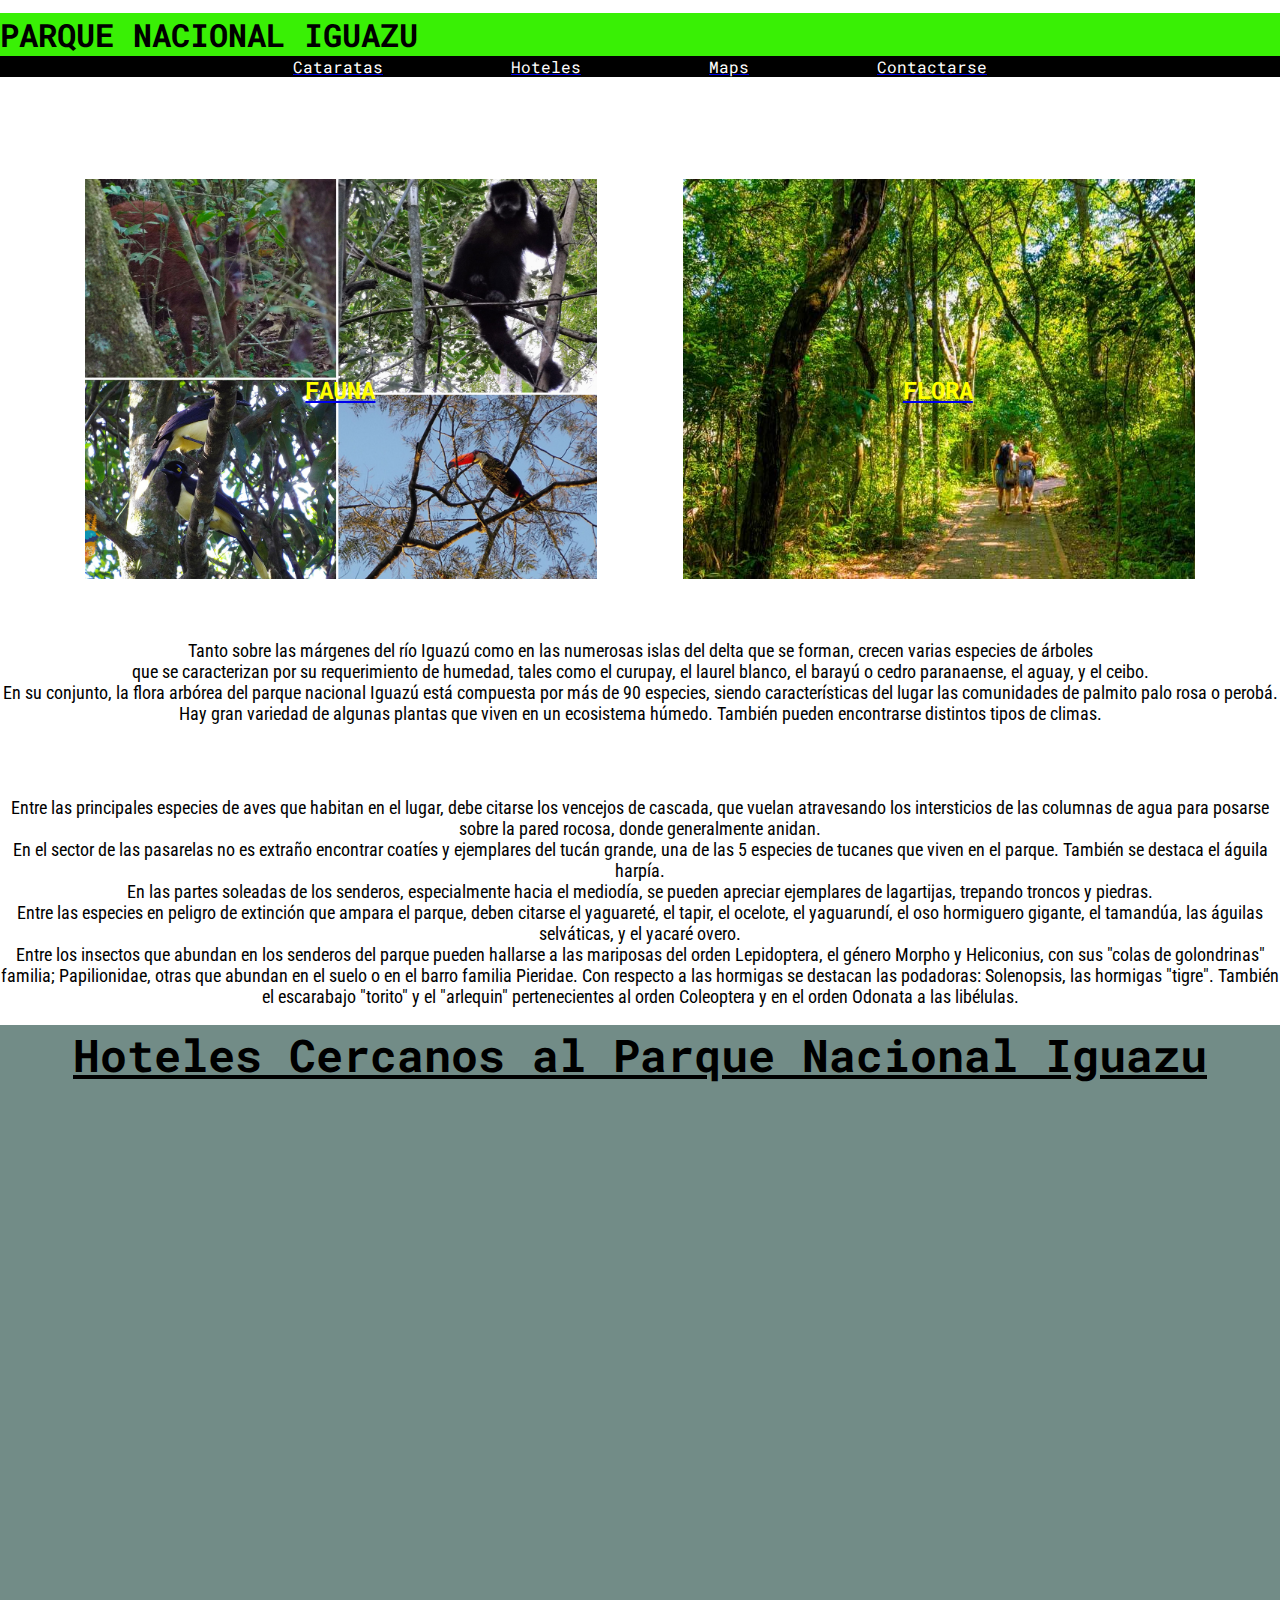
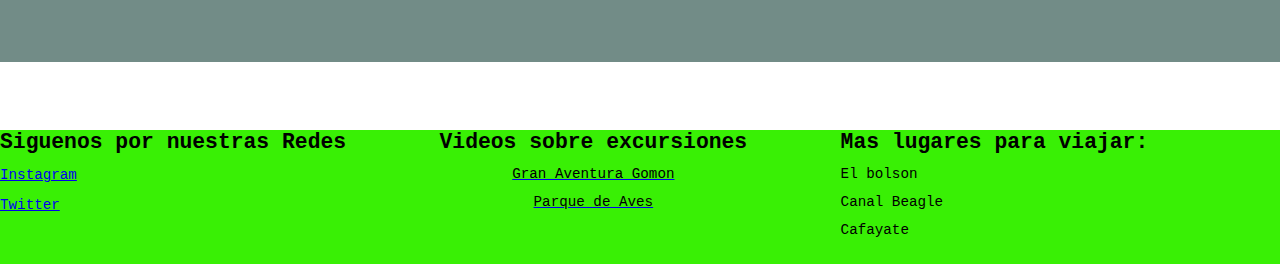
<file: tp2/paginas/index.html>
<!DOCTYPE html>
<html lang="en">
<head>
    <link rel="stylesheet" href="../css/index.css">
    <link rel="preconnect" href="https://fonts.googleapis.com">
    <link rel="preconnect" href="https://fonts.gstatic.com" crossorigin>
    <link href="https://fonts.googleapis.com/css2?family=Roboto+Mono:ital,wght@0,100..700;1,100..700&display=swap" rel="stylesheet">

    <link rel="preconnect" href="https://fonts.googleapis.com">
<link rel="preconnect" href="https://fonts.gstatic.com" crossorigin>
<link href="https://fonts.googleapis.com/css2?family=Roboto+Condensed:ital,wght@0,100..900;1,100..900&family=Roboto+Mono:ital,wght@0,100..700;1,100..700&display=swap" rel="stylesheet">
    <meta charset="UTF-8">
    <meta name="viewport" content="width=device-width, initial-scale=1.0">
    <title>Parque Nacional Iguazu</title>
    <link rel="icon" href="../cosas/imagenes/emblema_fichas_-_pn_iguazu.png">
</head>
<body>
    <div id="fondo">
        <h1 id="tituloprincipal"><strong>PARQUE NACIONAL IGUAZU</strong></h1>
    </div>
    
    <div>
        <header class="cont-header">
            <nav id="cont-header__menu">
                <ul id="cont-header__menu-list">
                    <a href="../paginas/cataratas.html"><li>Cataratas</li></a>
                    <a href="#hoteles"><li>Hoteles</li></a>
                    <a href="https://maps.app.goo.gl/xyMN5gssSA9LvzuR6"><li>Maps</li></a>
                    <a href="../paginas/contactos.html"><li>Contactarse</li></a>
                </ul>
            </nav>
        </header>
    </div>

<main id="padre">

    <div id="container">
       <a href="../paginas/fauna.html"><h2 class="titulo">FAUNA</h2></a>
       
    </div>

    <div id="container2">
       <a href="../paginas/flora.html"><h2 class="titulo">FLORA</h2></a>
    </div>
    <div id="FaunaFlora">
        <p>Tanto sobre las márgenes del río Iguazú como en las numerosas islas del delta que se forman, crecen varias especies de árboles <br> que se caracterizan por su requerimiento de humedad, tales como el curupay, el laurel blanco, el barayú o cedro paranaense, el aguay, y el ceibo. <br> En su conjunto, la flora arbórea del parque nacional Iguazú está compuesta por más de 90 especies, siendo características del lugar las comunidades de palmito palo rosa o perobá. <br> Hay gran variedad de algunas plantas que viven en un ecosistema húmedo. También pueden encontrarse distintos tipos de climas.</p>
        <br>
        <p>Entre las principales especies de aves que habitan en el lugar, debe citarse los vencejos de cascada, que vuelan atravesando los intersticios de las columnas de agua para posarse sobre la pared rocosa, donde generalmente anidan. <br> En el sector de las pasarelas no es extraño encontrar coatíes y ejemplares del tucán grande, una de las 5 especies de tucanes que viven en el parque. También se destaca el águila harpía. <br> En las partes soleadas de los senderos, especialmente hacia el mediodía, se pueden apreciar ejemplares de lagartijas, trepando troncos y piedras. <br> Entre las especies en peligro de extinción que ampara el parque, deben citarse el yaguareté, el tapir, el ocelote, el yaguarundí, el oso hormiguero gigante, el tamandúa, las águilas selváticas, y el yacaré overo. <br> Entre los insectos que abundan en los senderos del parque pueden hallarse a las mariposas del orden Lepidoptera, el género Morpho y Heliconius, con sus "colas de golondrinas" familia; Papilionidae, otras que abundan en el suelo o en el barro familia Pieridae. Con respecto a las hormigas se destacan las podadoras: Solenopsis, las hormigas "tigre". También el escarabajo "torito" y el "arlequin" pertenecientes al orden Coleoptera y en el orden Odonata a las libélulas.</p>    
    </div>   
</main>
<br>
    <h1 id="hoteles"><u>Hoteles Cercanos al Parque Nacional Iguazu</u></h1>
<div id="mapas">
    
    <iframe src="https://www.google.com/maps/embed?pb=!1m18!1m12!1m3!1d12448.754829858208!2d-54.45419282509141!3d-25.682044870942377!2m3!1f0!2f0!3f0!3m2!1i1024!2i768!4f13.1!3m3!1m2!1s0x94f6ea6550005051%3A0x7fa1b16f07886fe3!2zR3JhbiBNZWxpw6EgSWd1YXrDug!5e0!3m2!1ses!2sar!4v1728318215855!5m2!1ses!2sar" width="600" height="450" style="border:0;" allowfullscreen="" loading="lazy" referrerpolicy="no-referrer-when-downgrade"></iframe>
    <iframe src="https://www.google.com/maps/embed?pb=!1m18!1m12!1m3!1d14385.727827516874!2d-54.52782998103759!3d-25.656971958163997!2m3!1f0!2f0!3f0!3m2!1i1024!2i768!4f13.1!3m3!1m2!1s0x944c8a664ac13005%3A0x2430edd1298021a4!2zQ0FCQcORQVMgREVMIFNPw5FBRE9S!5e0!3m2!1ses!2sar!4v1728318284856!5m2!1ses!2sar" width="600" height="450" style="border:0;" allowfullscreen="" loading="lazy" referrerpolicy="no-referrer-when-downgrade"></iframe>
</div>

<br>

<div class="cont-grad"></div>

</div>
        <footer>
            <div>
                <h2 class="textosfooter">Siguenos por nuestras Redes</h2>
                <a href="https://www.instagram.com/parque.nacional.iguazu/?hl=es"><p>Instagram</p></a>
                <a href="https://x.com/visitiguazu?lang=es"><p>Twitter</p></a>
            </div>
            <div>
                <h2 class="textosfooter">Videos sobre excursiones</h2>
                <a href="https://youtu.be/VCSpCNaIBZM?si=Ze8zG_91zneFod56"><p class="parrafo1">Gran Aventura Gomon</p></a>
                <a href="https://youtu.be/jWZ1gw0KYTw?si=-pRVHceqaQLTZSqr"><p class="parrafo1">Parque de Aves</p></a>
            </div>
            <div>
                <h2 class="textosfooter">Mas lugares para viajar:</h2>
                <p>El bolson</p>
                <p>Canal Beagle</p>
                <p>Cafayate</p>
            </div>
        </footer>

</body>
</html>
</file>
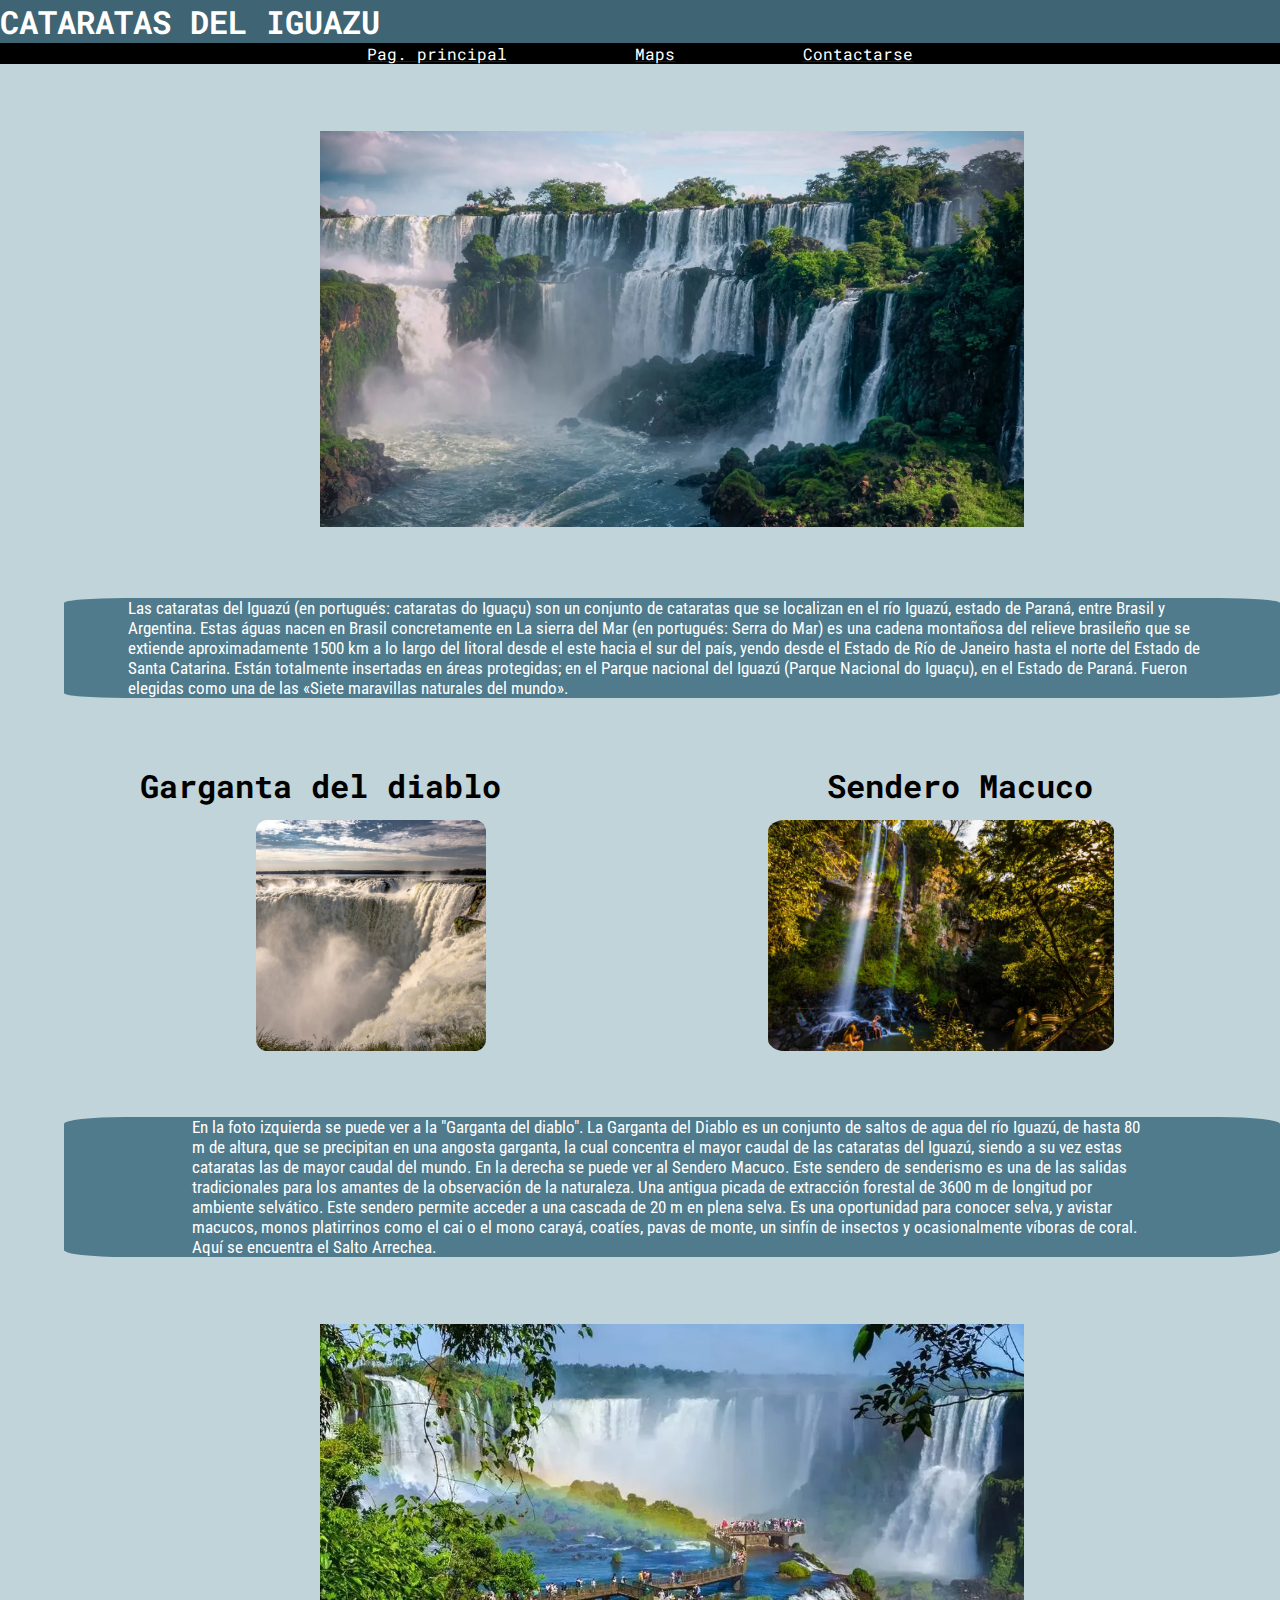
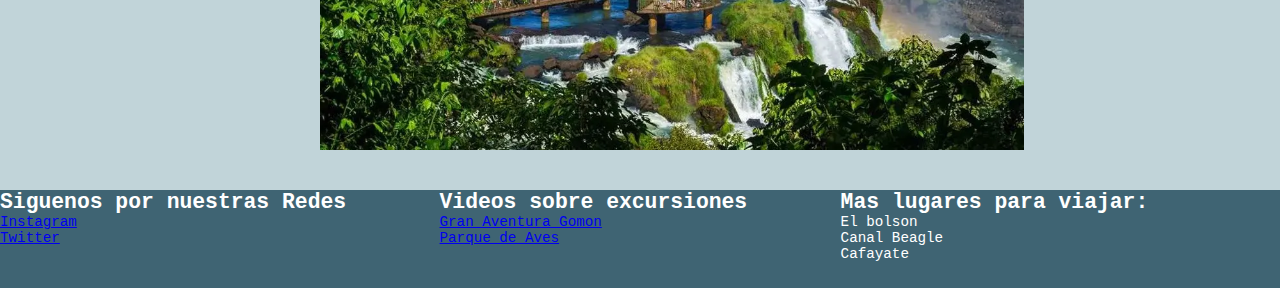
<file: tp2/paginas/cataratas.html>
<!DOCTYPE html>
<html lang="en">
<head>
    <link rel="stylesheet" href="../css/cataratas.css">
    <link rel="preconnect" href="https://fonts.googleapis.com">
    <link rel="preconnect" href="https://fonts.gstatic.com" crossorigin>
    <link href="https://fonts.googleapis.com/css2?family=Roboto+Mono:ital,wght@0,100..700;1,100..700&display=swap" rel="stylesheet">

    <link rel="preconnect" href="https://fonts.googleapis.com">
<link rel="preconnect" href="https://fonts.gstatic.com" crossorigin>
<link href="https://fonts.googleapis.com/css2?family=Roboto+Condensed:ital,wght@0,100..900;1,100..900&family=Roboto+Mono:ital,wght@0,100..700;1,100..700&display=swap" rel="stylesheet">
    <meta charset="UTF-8">
    <meta name="viewport" content="width=device-width, initial-scale=1.0">
    <title>Cataratas</title>
</head>
<body>
    <div id="fondo">
        <h1 id="tituloprincipal"><strong>CATARATAS DEL IGUAZU</strong></h1>
    </div>
    <div>
        <header class="cont-header">
            <nav id="cont-header__menu">
                <ul id="cont-header__menu-list">
                    <a href="../paginas/index.html"><li>Pag. principal</li></a>
         
                    <a href="https://maps.app.goo.gl/xyMN5gssSA9LvzuR6"><li>Maps</li></a>
                    <a href="../paginas/contactos.html"><li>Contactarse</li></a>
                </ul>
            </nav>
        </header>
    </div>
    <br><br><br>
        <main id="cont-gird">
            <div id="cont-img1-grid">
                <img id="cont-img1-grande" src="../cosas/imagenes/fotocataratas.jpg" alt="">
            </div>
            <br><br><br>
            <div id="cont-parraf1-grid">
                 <p>Las cataratas del Iguazú (en portugués: cataratas do Iguaçu) son un conjunto de cataratas que se localizan en el río Iguazú, estado de Paraná, entre Brasil y Argentina. Estas águas nacen en Brasil concretamente en La sierra del Mar (en portugués: Serra do Mar) es una cadena montañosa del relieve brasileño que se extiende aproximadamente 1500 km a lo largo del litoral desde el este hacia el sur del país, yendo desde el Estado de Río de Janeiro hasta el norte del Estado de Santa Catarina. Están totalmente insertadas en áreas protegidas; en el Parque nacional del Iguazú (Parque Nacional do Iguaçu), en el Estado de Paraná. Fueron elegidas como una de las «Siete maravillas naturales del mundo».</p>
            </div>
            <br><br><br>
            <div class="cont-titulos-div">
                <div class="cont-div-titulo1">
                    <h1>Garganta del diablo</h1>
                </div>
                <div class="cont-div-titulo2">
                    <h1>Sendero Macuco</h1>
                </div>
            </div>
            <div>
                <div id="cont-imgs-div">
                    <div>
                        <img id="img1" src="../cosas/imagenes/gargantadeldiablo.jpg" alt="">
                    </div>
                    <div>
                        <img id="img2" src="../cosas/imagenes/salto-arrechea-sendero-macuco.jpg" alt="">
                    </div>
                </div>
            </div>
            </div>
            <br><br><br>
            <div id="cont-parraf2-grid">
                <p>En la foto izquierda se puede ver a la "Garganta del diablo". La Garganta del Diablo es un conjunto de saltos de agua del río Iguazú, de hasta 80 m de altura, que se precipitan en una angosta garganta, la cual concentra el mayor caudal de las cataratas del Iguazú, siendo a su vez estas cataratas las de mayor caudal del mundo. En la derecha se puede ver al Sendero Macuco. Este sendero de senderismo es una de las salidas tradicionales para los amantes de la observación de la naturaleza. Una antigua picada de extracción forestal de 3600 m de longitud por ambiente selvático. Este sendero permite acceder a una cascada de 20 m en plena selva. Es una oportunidad para conocer selva, y avistar macucos, monos platirrinos como el cai o el mono carayá, coatíes, pavas de monte, un sinfín de insectos y ocasionalmente víboras de coral. Aquí se encuentra el Salto Arrechea.</p>
           </div>
           <br><br><br>
            <div id="cont-img2-grid">
                <img id="cont-img2-grande" src="../cosas/imagenes/cataratas-del-iguazu22.jpg" alt="">
            </div>
            
        </main>
        <br>
        <br>
        <footer>
            <div>
                <h2 class="textosfooter">Siguenos por nuestras Redes</h2>
                <a href="https://www.instagram.com/parque.nacional.iguazu/?hl=es"><p>Instagram</p></a>
                <a href="https://x.com/visitiguazu?lang=es"><p>Twitter</p></a>
            </div>
            <div>
                <h2 class="textosfooter">Videos sobre excursiones</h2>
                <a href="https://youtu.be/VCSpCNaIBZM?si=Ze8zG_91zneFod56"><p class="parrafo1">Gran Aventura Gomon</p></a>
                <a href="https://youtu.be/jWZ1gw0KYTw?si=-pRVHceqaQLTZSqr"><p class="parrafo1">Parque de Aves</p></a>
            </div>
            <div>
                <h2 class="textosfooter">Mas lugares para viajar:</h2>
                <p>El bolson</p>
                <p>Canal Beagle</p>
                <p>Cafayate</p>
            </div>
        </footer>

</body>
</html>
</file>
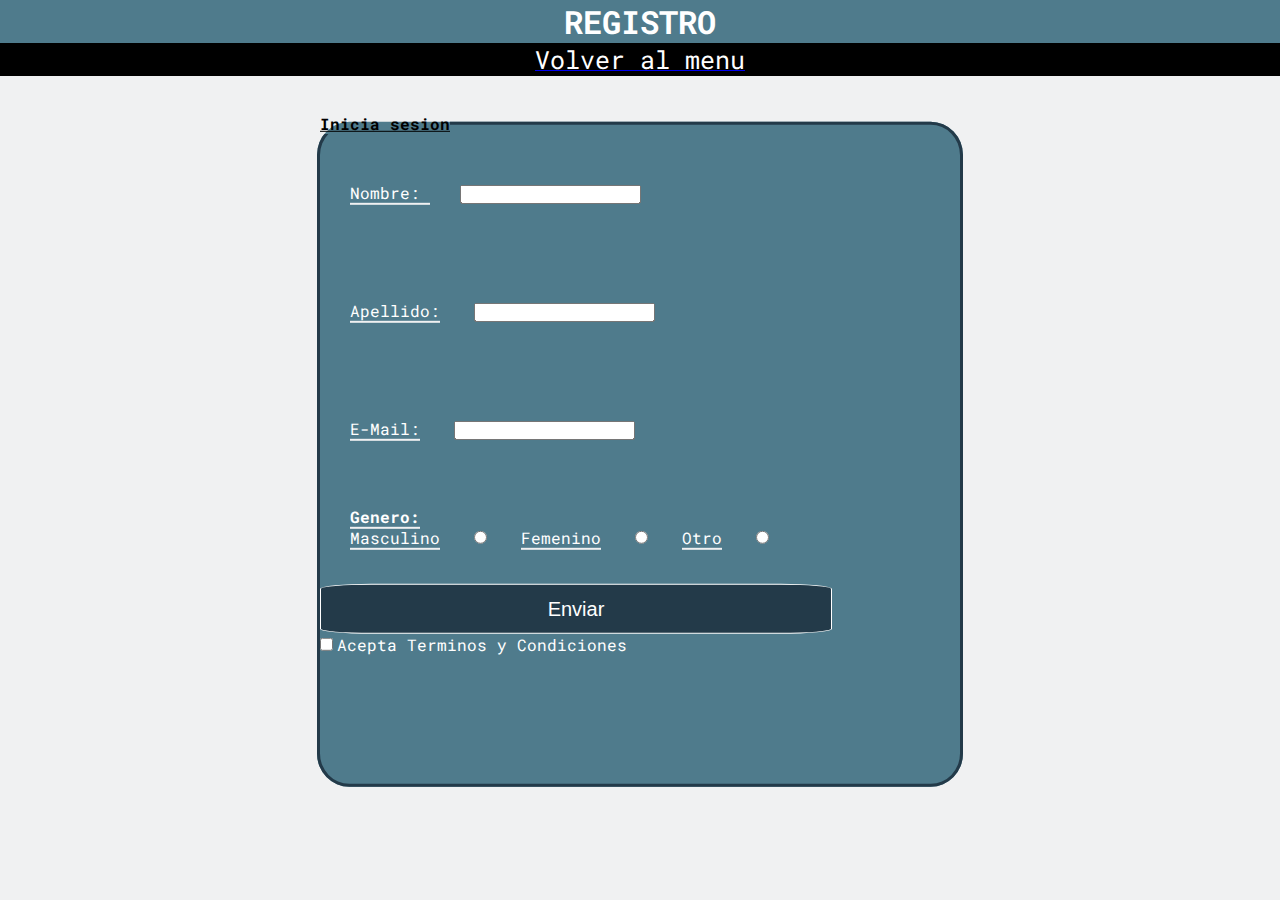
<file: tp2/paginas/contactos.html>
<!DOCTYPE html>
<html lang="en">
<head>
    <link rel="preconnect" href="https://fonts.googleapis.com">
    <link rel="preconnect" href="https://fonts.gstatic.com" crossorigin>
    <link href="https://fonts.googleapis.com/css2?family=Roboto+Mono:ital,wght@0,100..700;1,100..700&display=swap" rel="stylesheet">

    <link rel="preconnect" href="https://fonts.googleapis.com">
    <link rel="preconnect" href="https://fonts.gstatic.com" crossorigin>
    <link href="https://fonts.googleapis.com/css2?family=Roboto+Condensed:ital,wght@0,100..900;1,100..900&family=Roboto+Mono:ital,wght@0,100..700;1,100..700&display=swap" rel="stylesheet">
    <link rel="stylesheet" href="../css/contactos.css">
    <meta charset="UTF-8">
    <meta name="viewport" content="width=device-width, initial-scale=1.0">
    <title>Contacto</title>
    <link rel="icon" href="">
</head>
<body>
    <div >
        <h1 id="tituloprincipal"><strong>REGISTRO</strong></h1>
    </div>
        <div>
            <header class="cont-header">
                <nav id="cont-header__menu">
                    <ul id="cont-header__menu-list">
                        <a href="../paginas/index.html"><li>Volver al menu</li></a>

                    </ul>
                </nav>
            </header>
        </div>
 
    
    <form action=""method="post">
        <fieldset id="cuadrado">
            <legend id="titulo"><strong><u>Inicia sesion</u></strong></legend>
            <br>
            <div class="username">
                <label class="palabras" for="nombre">Nombre: </label>
                <input type="text" name="nombre" id="">
            </div> 
            <br>
            <br>
            <div class="username">
                <label class="palabras" for="apellido">Apellido:</label>
                <input type="text" name="apellido" id="">
            </div>    
            <br>
            <br>
            <div class="username">
                <label class="palabras" for="mail">E-Mail:</label>
                <input type="text" name="apellido" id="">
            </div>    
            <br>
            <br>
            <label class="palabras" for="genero"><strong>Genero:</strong></label>
            <br>
            <label class="palabras" for="">Masculino</label>
            <input type="radio" name="genero" id="">
            <label class="palabras" for="">Femenino</label>
            <input type="radio" name="genero" id="">
            <label class="palabras" for="">Otro</label>
            <input type="radio" name="genero" id="">
            
          
           
         
        <br><br><br>


        <input class="presionar" type="submit" value="Enviar"> <br>
            <input type="checkbox" name="aceptar" id="" required>
        <label class="palabras1" for="aceptar">Acepta Terminos y Condiciones</label>
        </fieldset>

        <br>
    

        </select>
        
     
    </form>

  



</body>
</html>
</file>
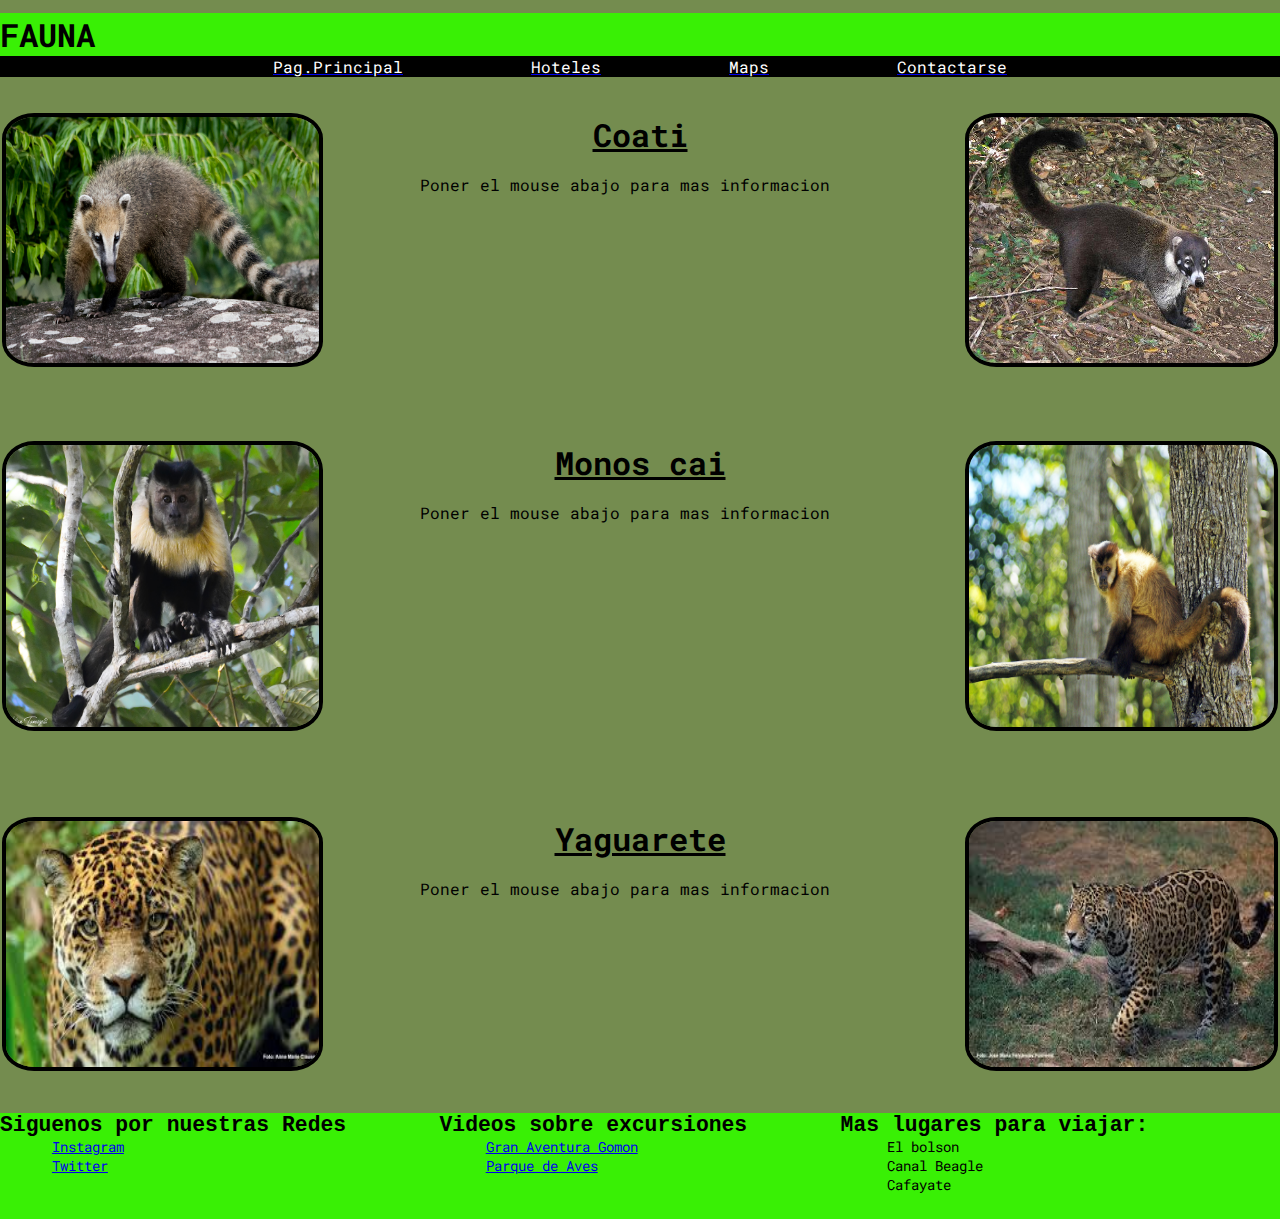
<file: tp2/paginas/fauna.html>
<!DOCTYPE html>
<html lang="en">
<head>
    <link rel="preconnect" href="https://fonts.googleapis.com">
    <link rel="preconnect" href="https://fonts.gstatic.com" crossorigin>
    <link href="https://fonts.googleapis.com/css2?family=Roboto+Mono:ital,wght@0,100..700;1,100..700&display=swap" rel="stylesheet">

    <link rel="preconnect" href="https://fonts.googleapis.com">
    <link rel="preconnect" href="https://fonts.gstatic.com" crossorigin>
    <link href="https://fonts.googleapis.com/css2?family=Roboto+Condensed:ital,wght@0,100..900;1,100..900&family=Roboto+Mono:ital,wght@0,100..700;1,100..700&display=swap" rel="stylesheet">
    <link rel="stylesheet" href="../css/fauna.css">
    <meta charset="UTF-8">
    <meta name="viewport" content="width=device-width, initial-scale=1.0">
    <title>Fauna</title>
</head>
<body>
    <div id="fondo">
        <h1 id="tituloprincipal"><strong>FAUNA</strong></h1>
    </div>
    

    <div>
        <header class="cont-header">
            <nav id="cont-header__menu">
                <ul id="cont-header__menu-list">
                    <a href="../paginas/index.html"><li>Pag.Principal</li></a>
                    <a href="#hoteles"><li>Hoteles</li></a>
                    <a href="https://maps.app.goo.gl/xyMN5gssSA9LvzuR6"><li>Maps</li></a>
                    <a href="../paginas/contacto.html"><li>Contactarse</li></a>
                </ul>
            </nav>
        </header>
    </div>
<br>

<br>    
    <main>
        <div class="divisionfotos1">
            <img class="fotosizqyderecha" src="../cosas/imagenes/large.jpg" alt="">
        </div>
            
        <div>
            <h1 class="textos"><u>Coati</u></h1>
            <br>
            <p>Poner el mouse abajo para mas informacion</p>
            <h2 class="parrafos">Es un género con dos especies de pequeños mamíferos omnívoros americanos de la familia de los prociónidos.​ Habita desde el sur de Estados Unidos hasta el norte de Argentina, Paraguay y Uruguay. Es un animal social y puede congregarse en grupos de más de 50 individuos</h2>
        </div>

        <div class="divisionfotos2">
            <img class="fotosizqyderecha" src="../cosas/imagenes/640px-Coatiderecha.pjg.jpg" alt="">
        </div>

        <div class="divisionfotos1">
            <img class="fotosizqyderecha" src="../cosas/imagenes/monoizquierda.jpg" alt="">
        </div>

        <div>
            <h1 class="textos"> <u>Monos cai </u></h1>
            <br>
            <p>Poner el mouse abajo para mas informacion</p>
            <h2 class="parrafos">Es un animal omnívoro, que se alimenta frutos e invertebrados, aunque algunas veces atrapa pequeños vertebrados, también se alimenta de otras partes de plantas. Este cébido puede encontrarse en diferentes tipos de ambientes, incluyendo la mayoría de los bosques tropicales y subtropicales, y en bosques de crecimiento secundario. Está ampliamente distribuido en Sudamérica.</h2>
        </div>

        <div class="divisionfotos2">
            <img class="fotosizqyderecha" src="../cosas/imagenes/monoderecha.jpg" alt="">
        </div>

        <div class="divisionfotos1">
            <img class="fotosizqyderecha" src="../cosas/imagenes/yaguareteizquierda.jpg" alt="">
        </div>

        <div>
            <h1 class="textos"><u>Yaguarete</u></h1>
            <br>
            <p>Poner el mouse abajo para mas informacion</p>
            <h2 class="parrafos">Es un carnívoro félido de la subfamilia de los Panterinos y género Panthera. Es la única de las cinco especies actuales de este género que se encuentra en América. También es el mayor félido de América y el tercero del mundo, después del tigre y el león</h2>
        </div>

        <div class="divisionfotos2">
            <img class="fotosizqyderecha" src="../cosas/imagenes/yaguaretederecha.jpg" alt="">
        </div>
    </main>

    <div class="cont-grad"></div>

</div>
<footer>
    <div>
        <h2 class="textosfooter">Siguenos por nuestras Redes</h2>
        <a href="https://www.instagram.com/parque.nacional.iguazu/?hl=es"><p>Instagram</p></a>
        <a href="https://x.com/visitiguazu?lang=es"><p>Twitter</p></a>
    </div>
    <div>
        <h2 class="textosfooter">Videos sobre excursiones</h2>
        <a href="https://youtu.be/VCSpCNaIBZM?si=Ze8zG_91zneFod56"><p class="parrafo1">Gran Aventura Gomon</p></a>
        <a href="https://youtu.be/jWZ1gw0KYTw?si=-pRVHceqaQLTZSqr"><p class="parrafo1">Parque de Aves</p></a>
    </div>
    <div>
        <h2 class="textosfooter">Mas lugares para viajar:</h2>
        <p>El bolson</p>
        <p>Canal Beagle</p>
        <p>Cafayate</p>
    </div>
</footer>
</body>
</html>
</file>
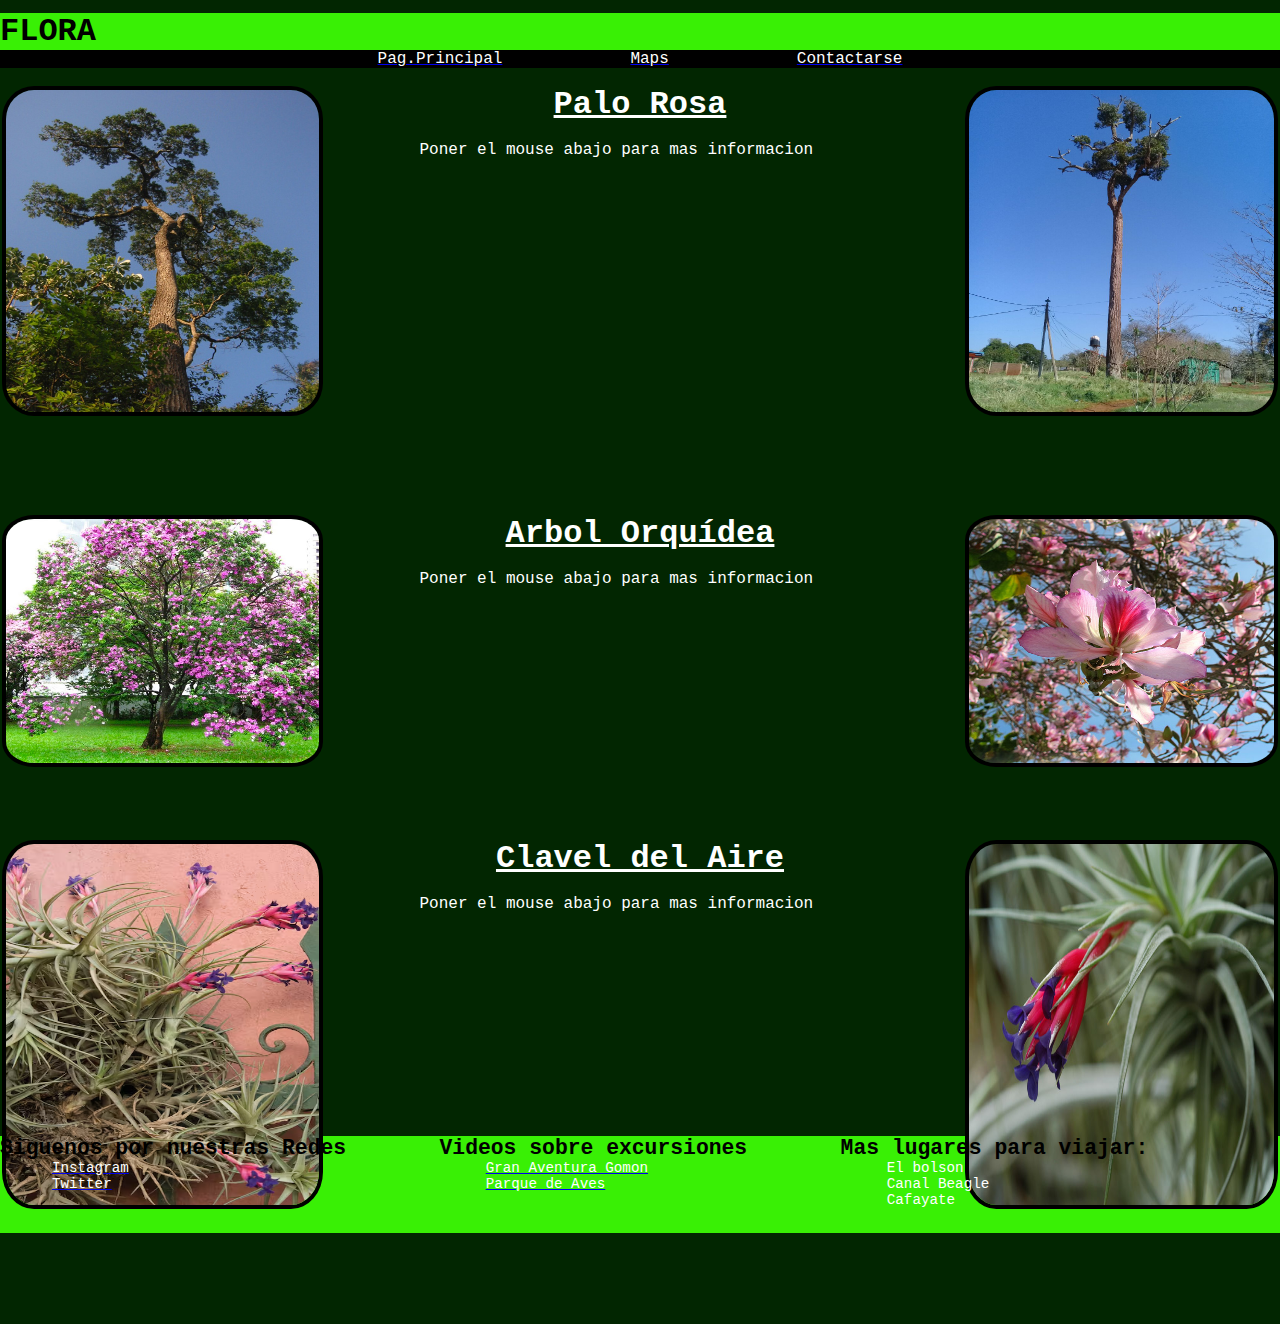
<file: tp2/paginas/flora.html>
<!DOCTYPE html>
<html lang="en">
<head>
    <link rel="stylesheet" href="../css/flora.css">
    <meta charset="UTF-8">
    <meta name="viewport" content="width=device-width, initial-scale=1.0">
    <title>Flora</title>
</head>
<body>
    <div id="fondo">
        <h1 id="tituloprincipal"><strong>FLORA</strong></h1>
    </div>
    
    <div>
        <header class="cont-header">
            <nav id="cont-header__menu">
                <ul id="cont-header__menu-list">
                    <a href="../paginas/index.html"><li>Pag.Principal</li></a>

                    <a href="https://maps.app.goo.gl/xyMN5gssSA9LvzuR6"><li>Maps</li></a>
                    <a href="../paginas/contacto.html"><li>Contactarse</li></a>
                </ul>
            </nav>
        </header>
    </div>
    
</body>
<br>    
    <main>
        <div class="divisionfotos1">
            <img class="fotosizqyderecha" src="../cosas/imagenes/palo-rosaizq.jpg" alt="">
        </div>
            
        <div>
            <h1 class="textos"><u>Palo Rosa</u></h1>
            <br>
            <p>Poner el mouse abajo para mas informacion</p>
            <h2 class="parrafos">Una de las especies más típicas del Parque es el Palo Rosa, un árbol que supera los 40 metros de altura, lo que lo hace sobrepasar la altura media de todos los otros árboles de la selva. Su nombre se debe al color de su madera, que se nota más cuando el corte es reciente. Debido a que su número es escaso está declarado Monumento Nacional.</h2>
        </div>

        <div class="divisionfotos2">
            <img class="fotosizqyderecha" src="../cosas/imagenes/Palo_Rosaderecha.jpg" alt="">
        </div>

        <div class="divisionfotos1">
            <img class="fotosizqyderecha" src="../cosas/imagenes/ordiqueaizq.jpg" alt="">
        </div>

        <div>
            <h1 class="textos"><u>Arbol Orquídea</u></h1>
            <br>
            <p>Poner el mouse abajo para mas informacion</p>
            <h2 class="parrafos">Son una familia de plantas monocotiledóneas que se distinguen por la complejidad de sus flores y por sus interacciones ecológicas con los agentes polinizadores y con los hongos con los que forman micorrizas.</h2>
        </div>

        <div class="divisionfotos2">
            <img class="fotosizqyderecha" src="../cosas/imagenes/ordiqueasderecha.jpg" alt="">
        </div>

        <div class="divisionfotos1">
            <img class="fotosizqyderecha" src="../cosas/imagenes/claveldelaire.jpg" alt="">
        </div>

        <div>
            <h1 class="textos"><u>Clavel del Aire</u></h1>
            <br>
            <p>Poner el mouse abajo para mas informacion</p>
            <h2 class="parrafos">Es un género de plantas mayoritariamente epifitas que, con más de seiscientas cincuenta especies aceptadas, ​ es el más diverso de la familia Bromeliaceae. Se encuentran en los desiertos, bosques y montañas de Centroamérica, Sudamérica, en México y el sur de Estados Unidos en Norteamérica.</h2>
        </div>

        <div class="divisionfotos2">
            <img class="fotosizqyderecha" src="../cosas/imagenes/Tillandsia_aeranthosderecha.jpg" alt="">
        </div>
    </main>
    <div class="cont-grad"></div>

</div>
<footer>
    <div>
        <h2 class="textosfooter">Siguenos por nuestras Redes</h2>
        <a href="https://www.instagram.com/parque.nacional.iguazu/?hl=es"><p>Instagram</p></a>
        <a href="https://x.com/visitiguazu?lang=es"><p>Twitter</p></a>
    </div>
    <div>
        <h2 class="textosfooter">Videos sobre excursiones</h2>
        <a href="https://youtu.be/VCSpCNaIBZM?si=Ze8zG_91zneFod56"><p class="parrafo1">Gran Aventura Gomon</p></a>
        <a href="https://youtu.be/jWZ1gw0KYTw?si=-pRVHceqaQLTZSqr"><p class="parrafo1">Parque de Aves</p></a>
    </div>
    <div>
        <h2 class="textosfooter">Mas lugares para viajar:</h2>
        <p>El bolson</p>
        <p>Canal Beagle</p>
        <p>Cafayate</p>
    </div>
</footer>
</body>
</html>
</file>
<file: tp2/css/index.css>
*{
    margin: 0;
    padding: 0;
}


#tituloprincipal{
    text-align: left;
    color: black;
    background-color: #39f005;
    font-family: "Roboto Mono", monospace;
}
/*FUENTE DE LETRA*/
.roboto-mono-uniquifier{
    font-family: "Roboto Mono", monospace;
    font-optical-sizing: auto;
    font-weight: 10px;
    font-style: normal;
}



.roboto-condensed-uniquifier {
  font-family: "Roboto Condensed", sans-serif;
  font-optical-sizing: auto;
  font-weight: 10px;
  font-style: normal;
}

#fondo{
    margin-top: 1%;
}

/*menu*/

ul{
    list-style: none;
    font-size: 0;
}

li{
    display: inline;
    width: 25%;
    position: relative;
    font-size: 20px;
    color: white;
}

h2 a{
    text-align: center;
}


nav{
    background-color: black;
}

header{
    background-color: black;
}

#cont-header__menu-list{
    display: flex;
    justify-content: center;
    column-gap: 10%;
}


#cont-header__menu ul li{
    font-family: "Roboto Mono", monospace;
    font-size: 16px;
}

#cont-header__menu ul li a{
    text-decoration: none;
    color: #fff;
    font-weight: bold;
}

#cont-header__menu ul li:hover{
    border-bottom: solid 5px #39f005;
    background-color: rgb(27, 27, 27);
}

/*menu*/

#padre{
    display: flex;
    justify-content: center;
    text-align: center;
    align-items: center;
    flex-direction: row;
    flex-wrap: wrap;
    justify-content: space-evenly;
    padding-top: 8%;
    
}


#container{
    display: inline;
    background-position: center center;
    background-repeat: no-repeat;
    background-size: cover;
    background-image: url(../cosas/imagenes/Animales-de-las-Cataratas-del-Iguazu-Misiones-Argentina.jpg);
    color: white;
    width: 40%;     
    height: 400px;

}


#container2{
    display: inline;
  
    background-position: center center;
    background-repeat: no-repeat;
    background-size: cover;
    background-image: url(../cosas/imagenes/parque-nacional-iguazu-sendero-verde.jpg);
    color: white;
 
    width: 40%;     
    height: 400px;

}

.titulo{
    padding-top: 38%;
    padding-left: 43%;
    display: flex;
    align-items: center;
    text-align: center;
    color: yellow;
    font-family: "Roboto Mono", monospace;
    
}

.titulo:hover{
    text-decoration: none;
    color: #fff;
    font-weight: bold;
}

p{
    padding-top: 4%;
}

#container:hover{
    width: 600px;
    height: 550px;
    transition: width 2s, height 2s;
    animation:shadow-inset-center 0.4s linear both
    
}

#container2:hover{
    width: 600px;
    height: 550px;
    transition: width 2s, height 2s;
    animation:shadow-inset-center 0.4s linear both
    
}

@keyframes agrandar{
    from{
        opacity: 0;
    }to{
        opacity: 1;
        
    }
}

#mapas{
    display: flex;
    justify-content: space-evenly;
    flex-direction: row;
    flex-wrap: nowrap;
    padding-top: 5%;
    padding-bottom: 5%;
    
    column-gap: 5%;

    width: 100%;
    height: 20%;
    background-color: #728c87;
}




.cont-grad{
    height: 50px;
    width: 100%;
    
    background-image: linear-gradient(to top, white, #f0f1f2,);
}

#subtitulo{
    color: black;
    display: flex;
    justify-content: center;

}

.parrafo1{
    color: black;
    display: flex;
    justify-content: center;
}

#hoteles{
    text-align: center;
    color: black;
    background-color:  #728c87;
    font-family: 'Lucida Sans', 'Lucida Sans Regular', 'Lucida Grande', 'Lucida Sans Unicode', Geneva, Verdana, sans-serif;
    font-size: 45px;
    font-family: "Roboto Mono", monospace;
}

#FaunaFlora{
    padding-top: 10px;
    font-family: "Roboto Condensed", sans-serif;
    font-size: 18px;
}

/*FOOTER*/
footer{
    display: flex;
    flex-wrap: wrap;
    flex-direction: row;
    column-gap: 7.3%;
    font-size: 89%;
    background-color: #39f005;
    font-family: 'Courier New', Courier, monospace;
    padding-bottom: 2%;
}

@keyframes shadow-inset-center{
    0%{box-shadow:inset 0 0 0 0 transparent
    }100%{
        box-shadow:inset 0 0 50px 20px rgba(0,0,0,1)}
    }
</file>
<file: tp2/css/cataratas.css>
*{
    margin: 0;
    padding: 0;
}


body{
    background-color: #c1d4d9;
}

.roboto-mono-uniquifier{
    font-family: "Roboto Mono", monospace;
    font-optical-sizing: auto;
    font-weight: 10px;
    font-style: normal;
}



.roboto-condensed-uniquifier {
  font-family: "Roboto Condensed", sans-serif;
  font-optical-sizing: auto;
  font-weight: 10px;
  font-style: normal;
}

#tituloprincipal{
    text-align: left;
    color: white;
    background-color: #3F6473;
    font-family: "Roboto Mono", monospace;
}
ul{
    list-style: none;
    font-size: 0;
}

li{
    display: inline;
    width: 25%;
    position: relative;
    font-size: 20px;
    color: white;
}

h2 a{
    text-align: center;
}


nav{
    background-color: black;
}

header{
    background-color: black;
}

#cont-header__menu-list{
    display: flex;
    justify-content: center;
    column-gap: 10%;
}


#cont-header__menu ul li{
    font-family: "Roboto Mono", monospace;
    font-size: 16px;
}

#cont-header__menu ul li a{
    text-decoration: none;
    color: #fff;
    font-weight: bold;
}

#cont-header__menu ul li:hover{
    border-bottom: solid 5px #39f005;
    background-color: rgb(27, 27, 27);
}

#cont-grid{
    margin-top: 1%;
    display: grid;
    grid-template-columns: 2fr;
    grid-template-rows: 1fr 1fr 1fr 1fr 1fr 1fr;
    grid-area: 
    'imagen imagen imagen'
    'parrafo parrafo parrafo'
    'garganta garganta sendero sendero'
    'ftgarganta ftgarganta ftsendero ftsendero'
    'texto2 texto2 texto2'
    'img2 img2 img2';
    
    height: 100%;
    width: 100%;
    place-content: center;
    justify-content: center;
}


#cont-img1-grid{
    grid-area: imagen;
    width: 100%;
    height: 100%;
    justify-content: center;
    padding-left: 5%;
  
}

#cont-img1-grande{
    grid-area: imagen2;
    width: 55%;
    height: 65%;
    justify-content: center;
    padding-left: 20%;
    margin-top: 1%;
    
}

#cont-parraf1-grid{
    background-color: #4f7b8c;
    grid-area: parrafo; 
    height: 100%;
    padding: 0 5% 0 5%;
    margin-left: 5%;
    font-size: 17px;
    margin-top: 1%;
    font-family: "Roboto Condensed", sans-serif;
    border-radius: 5%;
    color: #fff;   
}

.cont-div-titulo1{
    grid-area: garganta;
    width: 50%;
    justify-content: center;
    display: flex;
    height: 100%;
    text-align: center;
    font-family: "Roboto Mono", monospace;
}
.cont-div-titulo2{
    grid-area: sendero;
    width: 50%;
    justify-content: center;
    display: flex;
    height: 100%;
    text-align: center;
    font-family: "Roboto Mono", monospace;
}




.cont-titulos-div{
    margin-top: 1%;
    display: flex;
    width: 100%;
    height: 100%;
    justify-content: center;
}

#cont-imgs-div{
    margin-top: 1%;
    padding-left: 20%;
    display: flex;
    width: 100%;
    height: 100%;
    justify-content: center;
    
}

#img1{
    grid-area: ftgarganta;
    width: 45%;
    height: 100%;
    justify-content: left;
    display: flex;
    border-radius: 5%;

}

#img2{
    grid-area: ftsendero;
    width: 45%;
    justify-content: right;
    display: flex;
    height: 100%;
    border-radius: 5%;
}

#cont-img2-grid{
    grid-area: imagen;
    width: 100%;
    height: 100%;
    justify-content: center;
    padding-left: 5%;
}

#cont-img2-grande{
    grid-area: img2;
    margin-top: 1%;
   
    width: 55%;
    height: 65%;
    justify-content: center;
    padding-left: 20%;
    margin-top: 1%;
}

#cont-parraf2-grid{
    font-family: "Roboto Condensed", sans-serif;
    grid-area: texto2;
    margin-top: 1%;
    height: 100%;
    padding: 0 10% 0 10%;
    margin-left: 5%;
    font-size: 17px;
    margin-top: 1%;
    background-color: #4f7b8c;
    border-radius: 5%;
    color: #fff;
}

footer{
    display: flex;
    flex-wrap: wrap;
    flex-direction: row;
    column-gap: 7.3%;
    font-size: 89%;
    background-color: #3F6473;
    color: white;
    font-family: 'Courier New', Courier, monospace;
    padding-bottom: 2%;
}
</file>
<file: tp2/css/contactos.css>
*{
    margin: 0;
    padding: 0;
}

body{
    background-color: #f0f1f2;
}


#caja{
    display: inline-block;
}

#titulo{
    color: black;
    font-family: "Roboto Mono", monospace;
}

.palabras{
    color: white;
    font-family: "Roboto Mono", monospace;
    position: relative;
    border-bottom: 2px solid #f0f1f2;
    margin: 30px;
}

form .username{
    position: relative;
    margin: 30px 0;
    
}




.palabras1{
    color: white;
    font-family: "Roboto Mono", monospace;
}

input[type="submit"]{
    width: 80%;
    height: 50px;
    border: 1px solid;
    border-radius: 10%;
    font-size: 20px;
    color: white;
    cursor: pointer;
    outline: none;
    
}

input[type="submit"]:hover{
    border-color: #2f4a55;
    transition: .5s;
    
}


#tituloprincipal{
    background-color: #4f7b8c;
    color: white;
    font-family: "Roboto Mono", monospace;
    text-align: center;
    
}
ul{
    list-style: none;
    font-size: 0;
}

li{
    display: inline;
    width: 25%;
    position: relative;
    font-size: 40px;
    color: white;
}

h2 a{
    text-align: center;
}


nav{
    background-color: black;
}

header{
    background-color: black;
}

#cont-header__menu-list{
    display: flex;
    justify-content: center;
    column-gap: 10%;
}


#cont-header__menu ul li{
    font-family: "Roboto Mono", monospace;
    font-size: 25px;
}

#cont-header__menu ul li a{
    text-decoration: none;
    color: #fff;
    font-weight: bold;
}

#cont-header__menu ul li:hover{
    border-bottom: solid 5px #39f005;
    background-color: rgb(27, 27, 27);
}



#cuadrado{
    background-color: #4f7b8c;
    border: solid 3px #233a49;
    position: absolute;
    height: 70%;
    width: 50%;
    top: 50%;
    left: 50%;
    transform: translate(-50%, -50%);
    border-radius: 5%;
    padding-bottom: 3%;
}



footer{
    background-color: #4f7b8c;
    font-size: 20px;
}

#menu{
    text-align: center;
}

.roboto-mono-uniquifier{
    font-family: "Roboto Mono", monospace;
    font-optical-sizing: auto;
    font-weight: 10px;
    font-style: normal;
}

.roboto-condensed-uniquifier {
    font-family: "Roboto Condensed", sans-serif;
    font-optical-sizing: auto;
    font-weight: 10px;
    font-style: normal;
}
.presionar{
    background-color: #233a49;
    color: white;
    border-radius: 2%;
   
}
</file>
<file: tp2/css/fauna.css>
*{
    margin: 0;
    padding: 0;
    
}

body{
    background-color: #748C4F;
}
.roboto-mono-uniquifier{
    font-family: "Roboto Mono", monospace;
    font-optical-sizing: auto;
    font-weight: 10px;
    font-style: normal;
}



.roboto-condensed-uniquifier {
  font-family: "Roboto Condensed", sans-serif;
  font-optical-sizing: auto;
  font-weight: 10px;
  font-style: normal;
}
#tituloprincipal{
    text-align: left;
    color: black;
    background-color: #39f005;
    font-family: "Roboto Mono", monospace;
}

.roboto-mono-uniquifier{

    font-optical-sizing: auto;
    font-weight: 10px;
    font-style: normal;
    font-family: "Roboto Mono", monospace;
}

#fondo{
    margin-top: 1%;
}

ul{
    list-style: none;
    font-size: 0;
}

li{
    display: inline;
    width: 25%;
    position: relative;
    font-size: 20px;
    color: white;
}

h2 a{
    text-align: center;
}


nav{
    background-color: black;
}

header{
    background-color: black;
}

#cont-header__menu-list{
    display: flex;
    justify-content: center;
    column-gap: 10%;
}


#cont-header__menu ul li{
    font-size: 16px;
    font-family: "Roboto Mono", monospace;
}

#cont-header__menu ul li a{
    text-decoration: none;
    color: #fff;
    font-weight: bold;
}

#cont-header__menu ul li:hover{
    border-bottom: solid 5px #39f005;
    background-color: rgb(27, 27, 27);
}


main{
    display: grid;
    width: 100%;
    height: 1000px;

    grid-template-columns: 1fr 2fr 1fr;
    grid-template-rows:1fr 1fr 1fr ;

    grid-column-gap: 10px;

}

p{
    
    padding-left: 15%;
    font-family: "Roboto Mono", monospace;
}
.parrafos{
    font-family: "Roboto Condensed", sans-serif;
    font-size: 20px;
    color: #748C4F;
    align-items: center;
    padding: 10% 10% 10% 10%;
  
}

.parrafos:hover{
    animation: aparecer 4s infinite;
}

.textos{
    text-align: center;
    animation:tracking-in-expand-forward-top 1s linear both;
    font-family: "Roboto Mono", monospace;
}

.fotosizqyderecha{
    width: 100%;
    height: 75%;
    border: solid 4px black;
    border-radius: 10%;
}



.divisionfotos1{
    padding-left: 2px;
    animation:slide-bottom 0.4s linear both
}

.divisionfotos2{
    padding-right: 10px;
    animation:slide-bottom 0.4s linear both
}

footer{
    display: flex;
    flex-wrap: wrap;
    flex-direction: row;
    column-gap: 7.3%;
    font-size: 89%;
    background-color: #39f005;
    font-family: 'Courier New', Courier, monospace;
    padding-bottom: 2%;
}



@keyframes aparecer{
        from{
        opacity: 0;
        }to{
        opacity: 1;
        color: black;
    }
}

@keyframes tracking-in-expand-forward-top{
    0%{
        letter-spacing:-.2em;transform:translateZ(-700px) translateY(-100px);opacity:0
    }40%
    {opacity:.6}
     100%
     {transform:translateZ(0) translateY(0);opacity:1}
 }

 @keyframes slide-bottom{
    0%{
        transform:translateY(0)}
    100%{
        transform:translateY(30px)}
    }
</file>
<file: tp2/css/flora.css>
*{
    margin: 0;
    padding: 0;
    
}

body{
    background-color: #022601 ;
}
.roboto-mono-uniquifier{
    font-family: "Roboto Mono", monospace;
    font-optical-sizing: auto;
    font-weight: 10px;
    font-style: normal;
}



.roboto-condensed-uniquifier {
  font-family: "Roboto Condensed", sans-serif;
  font-optical-sizing: auto;
  font-weight: 10px;
  font-style: normal;
}
#tituloprincipal{
    text-align: left;
    color: black;
    background-color: #39f005;
    font-family: "Roboto Mono", monospace;
}

#fondo{
    margin-top: 1%;
}

ul{
    list-style: none;
    font-size: 0;
}

li{
    display: inline;
    width: 25%;
    position: relative;
    font-size: 20px;
    color: white;
}

h2 a{
    text-align: center;
}


nav{
    background-color: black;
}

header{
    background-color: black;
}

#cont-header__menu-list{
    display: flex;
    justify-content: center;
    column-gap: 10%;
}


#cont-header__menu ul li{
    font-family: "Roboto Mono", monospace;
    font-size: 16px;
}

#cont-header__menu ul li a{
    text-decoration: none;
    color: #fff;
    font-weight: bold;
}

#cont-header__menu ul li:hover{
    border-bottom: solid 5px #39f005;
    background-color: rgb(27, 27, 27);
}


main{
    display: grid;
    width: 100%;
    height: 1000px;

    grid-template-columns: 1fr 2fr 1fr;
    grid-template-rows:1fr 1fr 1fr ;

    grid-column-gap: 10px;
  

}
p{
    color: white;
    padding-left: 15%;
    font-family: "Roboto Mono", monospace;
}
.parrafos{
    font-size: 18px;
    text-align: center;
    align-items: center;
    padding: 10% 10% 10% 10%;
    color: #022601;
    font-family: "Roboto Condensed", sans-serif;
}

.parrafos:hover{
    animation: aparecer 2.5s infinite;
}

.fotosizqyderecha{
    width: 100%;
    height: 75%;
    border: solid 4px black;
    border-radius: 10%;
}



.divisionfotos1{
    padding-left: 2px;
    animation:slide-bottom 0.4s linear both
   
}

.divisionfotos2{
    padding-right: 10px;
    animation:slide-bottom 0.4s linear both
}

.textos{
    color: white;
    text-align: center;
    animation:tracking-in-expand-forward-top 1s linear both;
    font-family: "Roboto Mono", monospace;

}

.cont-grad{
    height: 50px;
    width: 100%;
    
    background-image: linear-gradient(to top, white, #f0f1f2,);
}
footer{
    display: flex;
    flex-wrap: wrap;
    flex-direction: row;
    column-gap: 7.3%;
    font-size: 89%;
    background-color: #39f005;
    font-family: 'Courier New', Courier, monospace;
    padding-bottom: 2%;
}


@keyframes aparecer{
        from{
        opacity: 0;
        }to{
        opacity: 1;
        color: white;
    }
}




@keyframes tracking-in-expand-forward-top{
    0%{
        letter-spacing:-.2em;transform:translateZ(-700px) translateY(-100px);opacity:0
    }40%
    {opacity:.6}
     100%
     {transform:translateZ(0) translateY(0);opacity:1}
 }



@keyframes slide-bottom{
    0%{
        transform:translateY(0)}
    100%{
        transform:translateY(30px)}
    }
</file>
